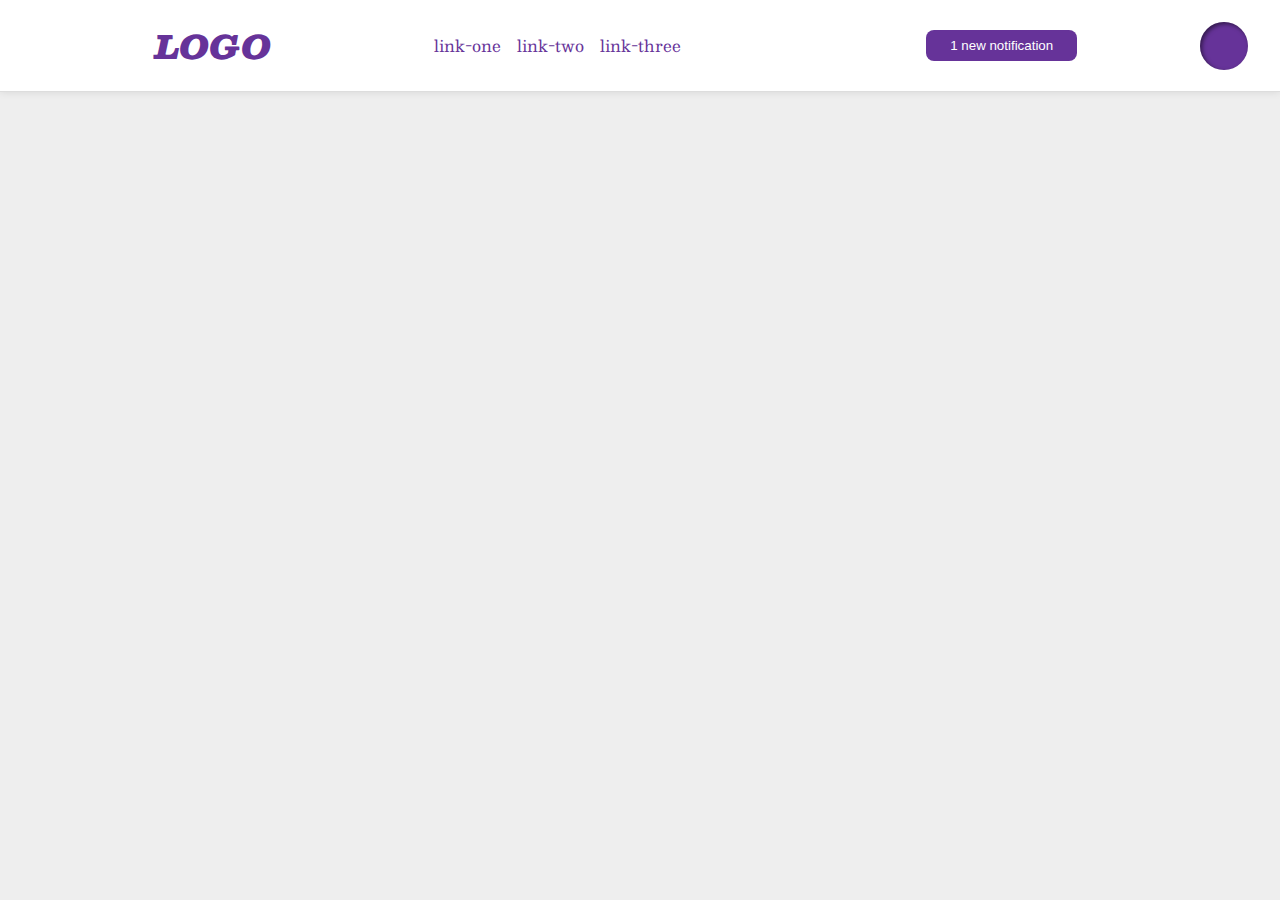
<file: foundations/flex/03-flex-header-2/index.html>
<!DOCTYPE html>
<html lang="en">
  <head>
    <meta charset="UTF-8">
    <meta http-equiv="X-UA-Compatible" content="IE=edge">
    <meta name="viewport" content="width=device-width, initial-scale=1.0">
    <title>Flex Header 2</title>
    <link rel="stylesheet" href="style.css">
  </head>
  <body>
    <div class="header">
      <div class="left"></div>
        <div class="logo">
        LOGO
      </div>
      <ul class="links">
        <li><a href="https://google.com">link-one</a></li>
        <li><a href="https://google.com">link-two</a></li>
        <li><a href="https://google.com">link-three</a></li>
      </ul>
      <div class="right"></div>
      <button class="notifications">
        1 new notification
      </button>
      <div class="profile-image"></div>
    </div>
  </body>
</html>
</file>
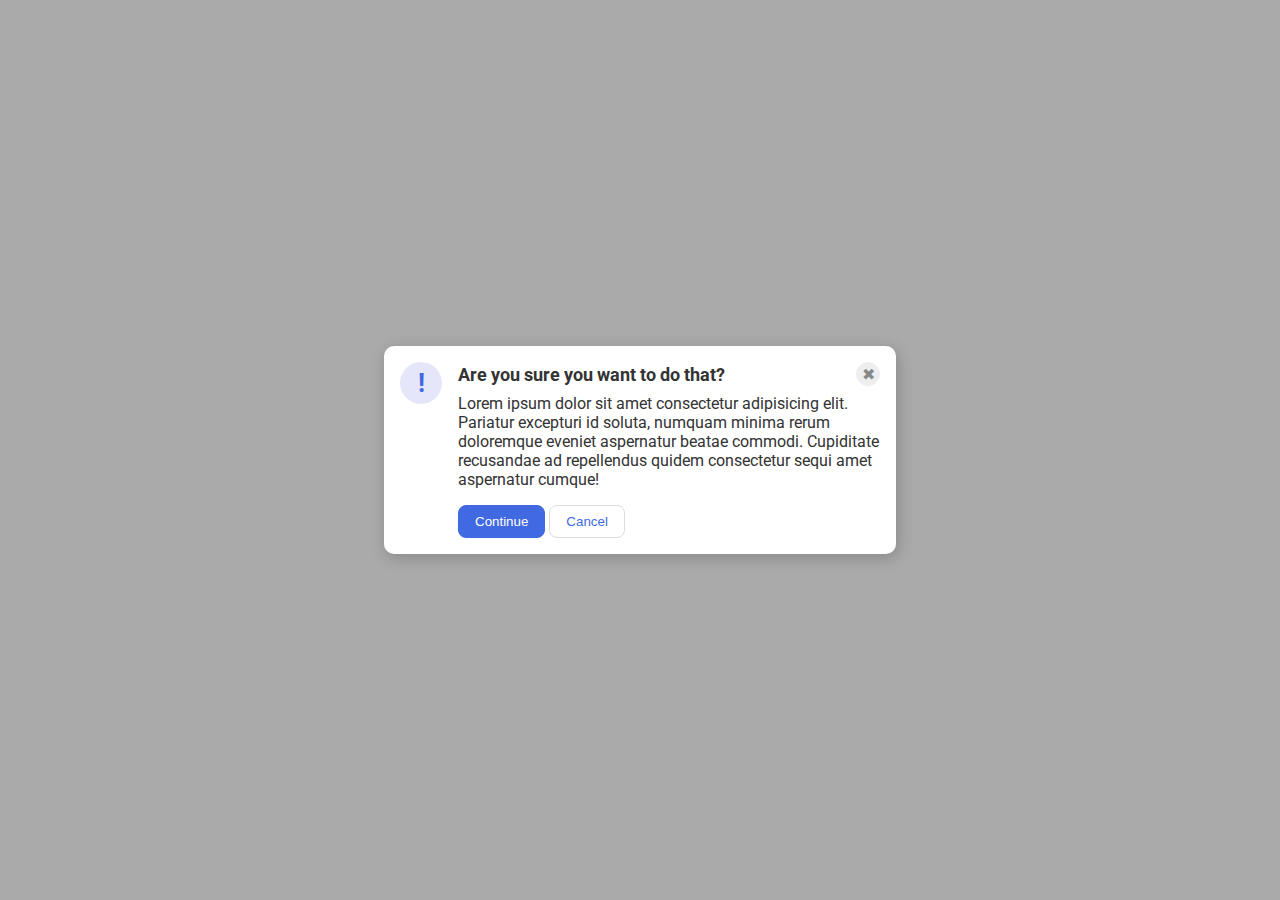
<file: foundations/flex/05-flex-modal/index.html>
<!DOCTYPE html>
<html lang="en">
  <head>
    <meta charset="UTF-8">
    <meta http-equiv="X-UA-Compatible" content="IE=edge">
    <meta name="viewport" content="width=device-width, initial-scale=1.0">
    <link rel="stylesheet" href="style.css">
    <title>Modal</title>
  </head>
  <body>
    <div class="modal">
      <div class="icon">!</div>
      <div class="container">
        <div class="header">Are you sure you want to do that?
          <button class="close-button">✖</button>
        </div>
        <div class="text">Lorem ipsum dolor sit amet consectetur adipisicing elit. Pariatur excepturi id soluta, numquam minima rerum doloremque eveniet aspernatur beatae commodi. Cupiditate recusandae ad repellendus quidem consectetur sequi amet aspernatur cumque!</div>
        <button class="continue">Continue</button>
        <button class="cancel">Cancel</button>
      </div>
    </div>
  </body>
</html>
</file>
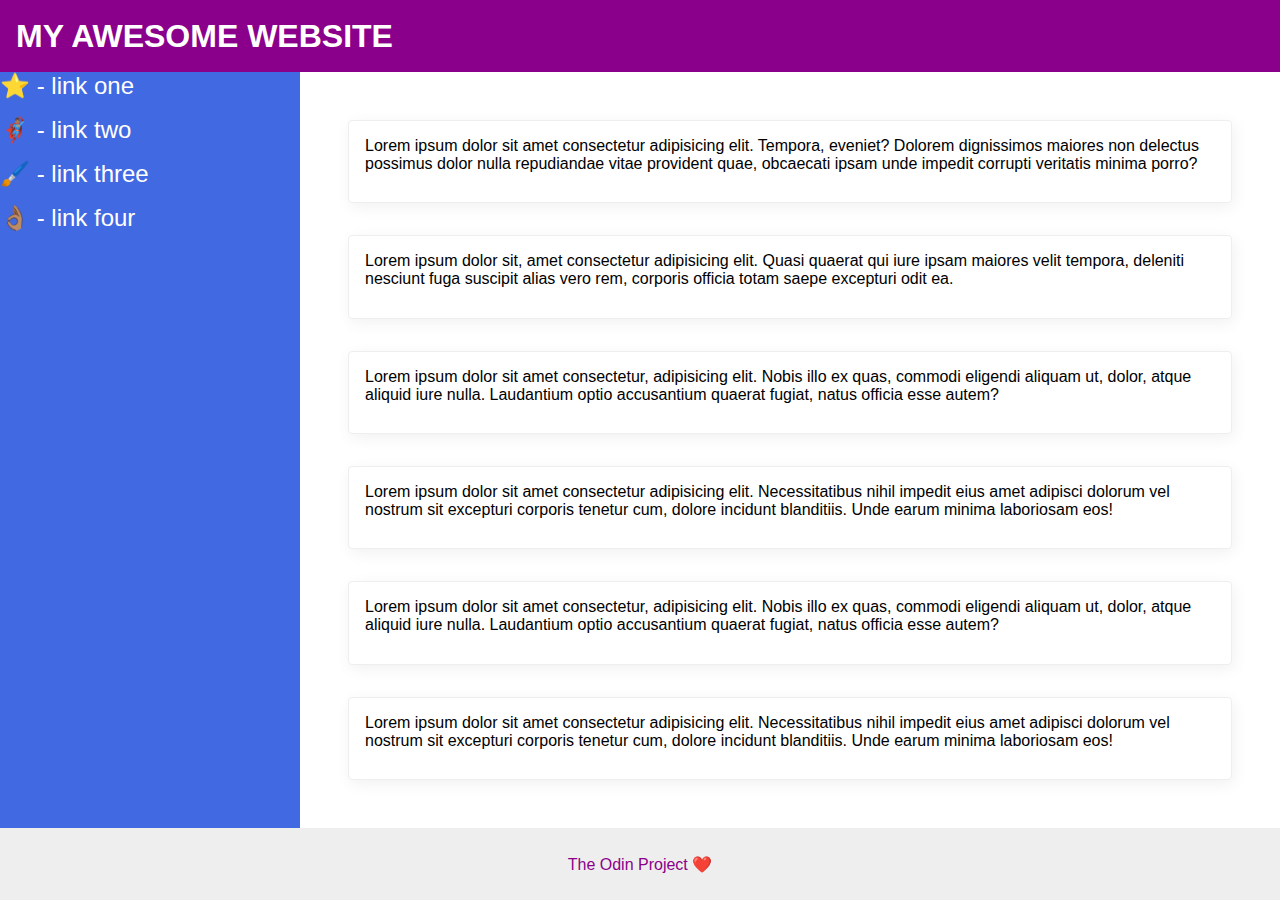
<file: foundations/flex/07-flex-layout-2/index.html>
<!DOCTYPE html>
<html lang="en">
  <head>
    <meta charset="UTF-8">
    <meta http-equiv="X-UA-Compatible" content="IE=edge">
    <meta name="viewport" content="width=device-width, initial-scale=1.0">
    <title>The Holy Grail</title>
    <link rel="stylesheet" href="style.css">
  </head>
  <body>
    <div class="header">
      MY AWESOME WEBSITE
    </div>
    <div class="body">
      <div class="sidebar">
        <ul>
          <li><a href="#">⭐ - link one</a></li>
          <li><a href="#">🦸🏽‍♂️ - link two</a></li>
          <li><a href="#">🖌️ - link three</a></li>
          <li><a href="#">👌🏽 - link four</a></li>
        </ul>
      </div>
      <div class="container">
        <div class="card">Lorem ipsum dolor sit amet consectetur adipisicing elit. Tempora, eveniet? Dolorem dignissimos maiores non delectus possimus dolor nulla repudiandae vitae provident quae, obcaecati ipsam unde impedit corrupti veritatis minima porro?</div>
        <div class="card">Lorem ipsum dolor sit, amet consectetur adipisicing elit. Quasi quaerat qui iure ipsam maiores velit tempora, deleniti nesciunt fuga suscipit alias vero rem, corporis officia totam saepe excepturi odit ea.</div>
        <div class="card">Lorem ipsum dolor sit amet consectetur, adipisicing elit. Nobis illo ex quas, commodi eligendi aliquam ut, dolor, atque aliquid iure nulla. Laudantium optio accusantium quaerat fugiat, natus officia esse autem?</div>
        <div class="card">Lorem ipsum dolor sit amet consectetur adipisicing elit. Necessitatibus nihil impedit eius amet adipisci dolorum vel nostrum sit excepturi corporis tenetur cum, dolore incidunt blanditiis. Unde earum minima laboriosam eos!</div>
        <div class="card">Lorem ipsum dolor sit amet consectetur, adipisicing elit. Nobis illo ex quas, commodi eligendi aliquam ut, dolor, atque aliquid iure nulla. Laudantium optio accusantium quaerat fugiat, natus officia esse autem?</div>
        <div class="card">Lorem ipsum dolor sit amet consectetur adipisicing elit. Necessitatibus nihil impedit eius amet adipisci dolorum vel nostrum sit excepturi corporis tenetur cum, dolore incidunt blanditiis. Unde earum minima laboriosam eos!</div>
      </div>
    </div>
    <div class="footer">
      The Odin Project ❤️
    </div>
  </body>
</html>
</file>
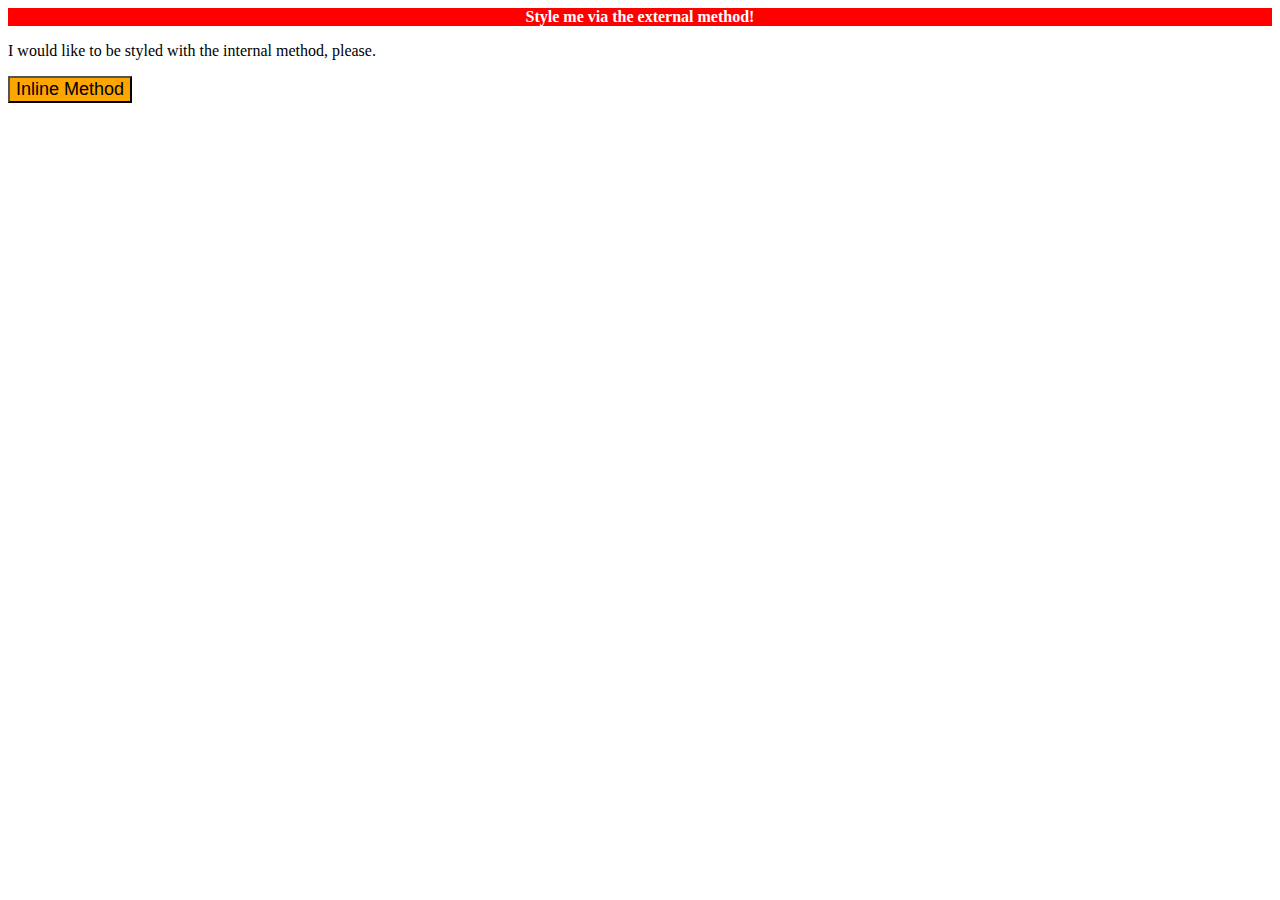
<file: foundations/intro-to-css/01-css-methods/index.html>
<!DOCTYPE html>
<html lang="en">
  <head>
    <meta charset="UTF-8">
    <meta http-equiv="X-UA-Compatible" content="IE=edge">
    <meta name="viewport" content="width=device-width, initial-scale=1.0">
    <title>Methods for Adding CSS</title>
    <style>
      p {
        color:white
        background-color:green
        font-size:18px
      }
    </style>
  </head>
  <body>
    <div>Style me via the external method!</div>
    <p>I would like to be styled with the internal method, please.</p>
    <button style="background-color:orange; color:black; font-size:18px">Inline Method</button>
    <link rel="stylesheet" href="style.css"
  </body>
</html>
</file>
<file: foundations/flex/03-flex-header-2/style.css>
/* this is some magical font-importing.  
you'll learn about it later. */
@import url('https://fonts.googleapis.com/css2?family=Besley:ital,wght@0,400;1,900&display=swap');

body {
  margin: 0;
  background: #eee;
  font-family: Besley, serif;
}

.header {
  background: white;
  border-bottom: 1px solid #ddd;
  box-shadow: 0 0 8px rgba(0,0,0,.1);
  display: flex;
  justify-content: space-between;
  align-items: center;
  padding: 16px 32px;
}

.profile-image {
  background: rebeccapurple;
  box-shadow: inset 2px 2px 4px rgba(0,0,0,.5);
  border-radius: 50%;
  width: 48px;
  height: 48px;
}

.logo {
  color: rebeccapurple;
  font-size: 32px;
  font-weight: 900;
  font-style: italic;
}

button {
  border: none;
  border-radius: 8px;
  background: rebeccapurple;
  color: white;
  padding: 8px 24px;
}

a {
  /* this removes the line under our links */
  text-decoration: none;
  color: rebeccapurple;
}

ul {
  list-style-type: none;
}

.left {
  display: flex;
  align-items: center;
  gap: 12px;
}

.right {
  display: flex;
  align-items: center;
  gap: 10px;
}

.links {
  display: flex;
  gap: 16px;
}
</file>
<file: foundations/flex/05-flex-modal/style.css>
@import url('https://fonts.googleapis.com/css2?family=Roboto:wght@400;700&display=swap');

html, body {
  height: 100%;
}

body {
  font-family: Roboto, sans-serif;
  margin: 0;
  background: #aaa;
  color: #333;
  /* I'll give you this one for free lol */
  display: flex;
  align-items: center;
  justify-content: center;
}

.modal {
  background: white;
  width: 480px;
  border-radius: 10px;
  box-shadow: 2px 4px 16px rgba(0,0,0,.2);
  display: flex;
  gap: 16px;
  padding: 16px;
}

.icon {
  color: royalblue;
  font-size: 26px;
  font-weight: 700;
  background: lavender;
  width: 42px;
  height: 42px;
  border-radius: 50%;
  display: flex;
  align-items: center;
  justify-content: center;
  flex-shrink: 0;
}

.close-button {
  background: #eee;
  border-radius: 50%;
  color: #888;
  font-weight: 400;
  font-size: 16px;
  height: 24px;
  width: 24px;
  display: flex;
  align-items: center;
  justify-content: center;
  border: 1px solid #eee;
  padding: 0;
}

button {
  cursor: pointer;
  padding: 8px 16px;
  border-radius: 8px;
}

button.continue {
  background: royalblue;
  border: 1px solid royalblue;
  color: white;
}

button.cancel {
  background: white;
  border: 1px solid #ddd;
  color: royalblue;
}

.header {
  display: flex;
  align-items: center;
  justify-content: space-between;
  font-size: 18px;
  font-weight: 700;
  margin-bottom: 8px;
}

.text {
  margin-bottom: 16px;
}
</file>
<file: foundations/flex/07-flex-layout-2/style.css>
body {
  font-family: -apple-system, BlinkMacSystemFont, 'Segoe UI', Roboto, Oxygen, Ubuntu, Cantarell, 'Open Sans', 'Helvetica Neue', sans-serif;
  margin: 0;
  min-height: 100vh;
  display: flex;
  flex-direction: column;
}

.header {
  height: 72px;
  background: darkmagenta;
  color: white;
  display: flex;
  align-items: center;
  padding: 0 16px;
  font-size: 32px;
  font-weight: 900;
}

.footer {
  height: 72px;
  background: #eee;
  color: darkmagenta;
}

.body {
  flex: 1;
  display: flex;
}

.sidebar {
  width: 300px;
  background: royalblue;
  box-sizing: border-box;
  flex-shrink: 0;
  padding: 16;
}

ul {
  list-style-type: none;
  margin: 0;
  padding: 0;
}

li {
  margin-bottom: 16px;
}

a {
  color: white;
  text-decoration: none;
  font-size: 24px;
}

.container {
  padding: 48px;
  display: flex;
  flex-wrap: wrap;
  gap: 32px;
}

.card {
  border: 1px solid #eee;
  box-shadow: 2px 4px 16px rgba(0,0,0,.06);
  border-radius: 4px;
  padding: 16px;
  width: 300;
}

.footer {
  display: flex;
  align-items: center;
  justify-content: center;
}
</file>
<file: foundations/intro-to-css/01-css-methods/style.css>
div {
    background-color:red;
    color:white;
    font: size 32px;
    text-align: center;
    font-weight: bold;

}
</file>
